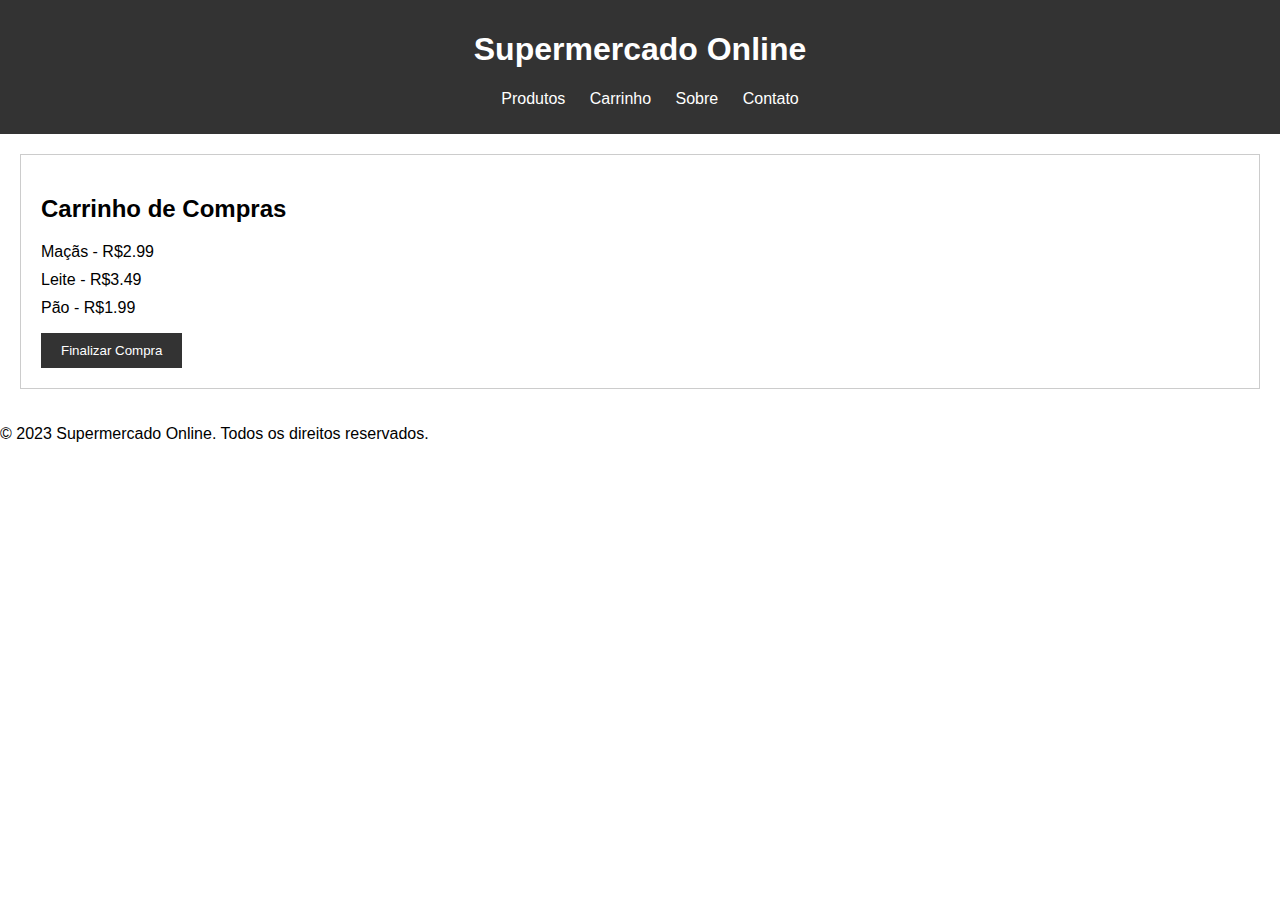
<file: test/index.html>
<!DOCTYPE html>
<html lang="en">
<head>
<meta charset="UTF-8">
<meta name="viewport" content="width=device-width, initial-scale=1.0">
<link rel="stylesheet" href="fs.css">
<title>Supermercado Online</title>
</head>
<body>
<header>
  <h1>Supermercado Online</h1>
  <nav>
    <ul>
      <li><a href="#">Produtos</a></li>
      <li><a href="#">Carrinho</a></li>
      <li><a href="#">Sobre</a></li>
      <li><a href="#">Contato</a></li>
    </ul>
  </nav>
</header>
<main>
  <section id="products">
    <!-- Aqui você pode adicionar os produtos com JavaScript -->
  </section>
  <section id="cart">
    <h2>Carrinho de Compras</h2>
    <ul id="cart-items">
      <!-- Itens do carrinho serão adicionados aqui com JavaScript -->
    </ul>
    <button id="checkout">Finalizar Compra</button>
  </section>
</main>
<footer>
  <p>&copy; 2023 Supermercado Online. Todos os direitos reservados.</p>
</footer>
<script src="bee.js"></script>
</body>
</html>
</file>
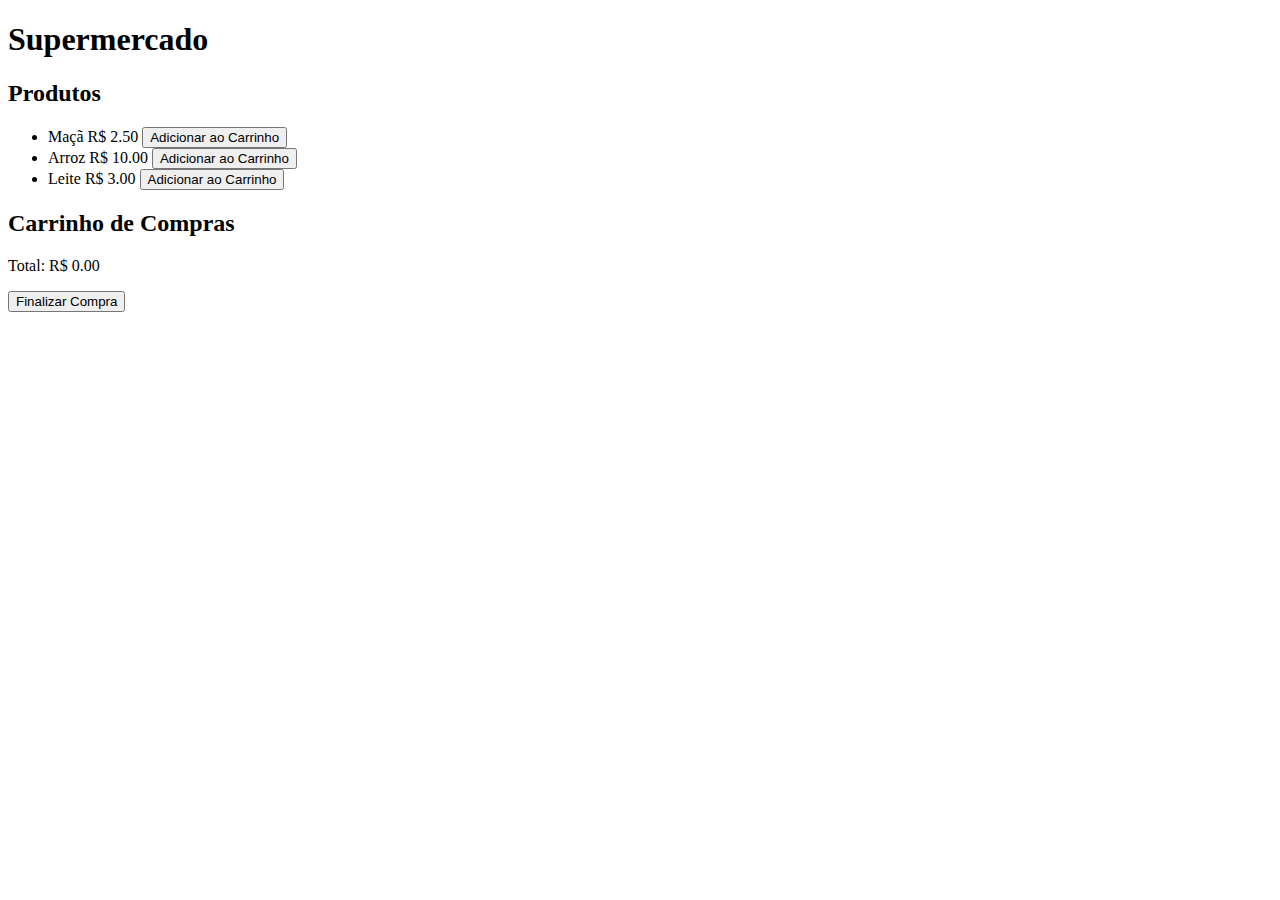
<file: test/script.html>
<!DOCTYPE html>
<html lang="en">
<head>
    <meta charset="UTF-8">
    <meta name="viewport" content="width=device-width, initial-scale=1.0">
    <title>Supermercado</title>
</head>
<body>
    <h1>Supermercado</h1>
    
    <div>
        <h2>Produtos</h2>
        <ul id="lista-produtos">
            <li>
                <span>Maçã</span>
                <span>R$ 2.50</span>
                <button onclick="adicionarProduto('Maçã', 2.50)">Adicionar ao Carrinho</button>
            </li>
            <li>
                <span>Arroz</span>
                <span>R$ 10.00</span>
                <button onclick="adicionarProduto('Arroz', 10.00)">Adicionar ao Carrinho</button>
            </li>
            <li>
                <span>Leite</span>
                <span>R$ 3.00</span>
                <button onclick="adicionarProduto('Leite', 3.00)">Adicionar ao Carrinho</button>
            </li>
        </ul>
    </div>

    <div>
        <h2>Carrinho de Compras</h2>
        <ul id="carrinho">
            
        </ul>
        <p>Total: R$ <span id="total">0.00</span></p>
        <button onclick="exibirRecibo()">Finalizar Compra</button>
    </div>

    <script>
        const carrinho = [];
        let total = 0;

        function adicionarProduto(nome, preco) {
            const produto = { nome, preco };
            carrinho.push(produto);
            total += preco;
            atualizarCarrinho();
        }

        function atualizarCarrinho() {
            const carrinhoElement = document.getElementById("carrinho");
            const totalElement = document.getElementById("total");
            
            carrinhoElement.innerHTML = "";
            
            for (const produto of carrinho) {
                const li = document.createElement("li");
                li.textContent = `${produto.nome}: R$ ${produto.preco.toFixed(2)}`;
                carrinhoElement.appendChild(li);
            }

            totalElement.textContent = total.toFixed(2);
        }

        function exibirRecibo() {
            alert("Recibo da Compra:\n\n" + carrinho.map(p => `${p.nome}: R$ ${p.preco.toFixed(2)}`).join("\n") + "\n\nTotal: R$ " + total.toFixed(2));
        }
    </script>
</body>
</html>
</file>
<file: test/fs.css>
/* Estilos gerais */
body {
    font-family: Arial, sans-serif;
    margin: 0;
    padding: 0;
  }
  
  header {
    background-color: #333;
    color: #fff;
    padding: 10px 0;
    text-align: center;
  }
  
  nav ul {
    list-style: none;
  }
  
  nav ul li {
    display: inline;
    margin-right: 20px;
  }
  
  nav a {
    color: #fff;
    text-decoration: none;
  }
  
  main {
    padding: 20px;
  }
  
  /* Estilos da seção de produtos */
  #products {
    display: grid;
    grid-template-columns: repeat(3, 1fr);
    grid-gap: 20px;
  }
  
  .product {
    border: 1px solid #ccc;
    padding: 10px;
    text-align: center;
  }
  
  /* Estilos da seção de carrinho */
  #cart {
    border: 1px solid #ccc;
    padding: 20px;
  }
  
  #cart-items {
    list-style: none;
    padding: 0;
  }
  
  #cart-items li {
    margin-bottom: 10px;
  }
  
  #checkout {
    background-color: #333;
    border: none;
    color: #fff;
    padding: 10px 20px;
    cursor: pointer;
  }
  
  #checkout:hover {
    background-color: #555;
  }
</file>
